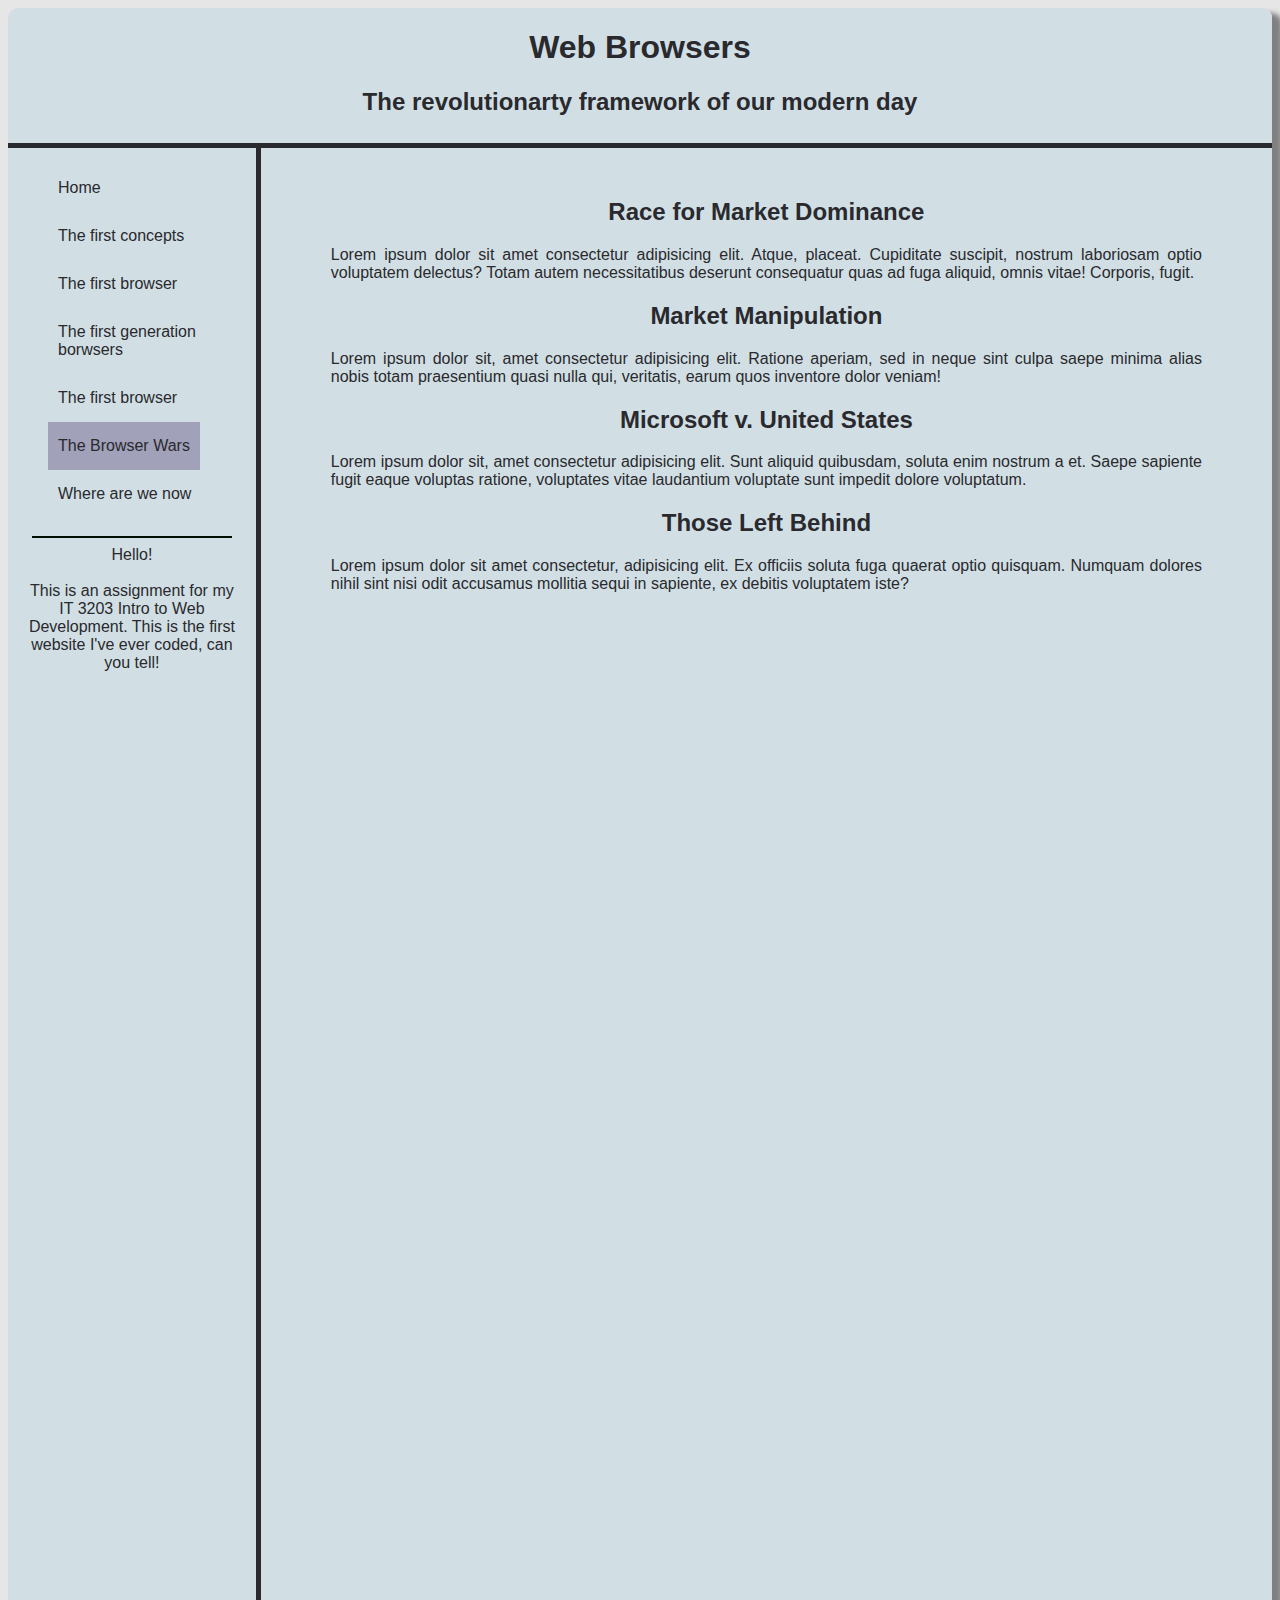
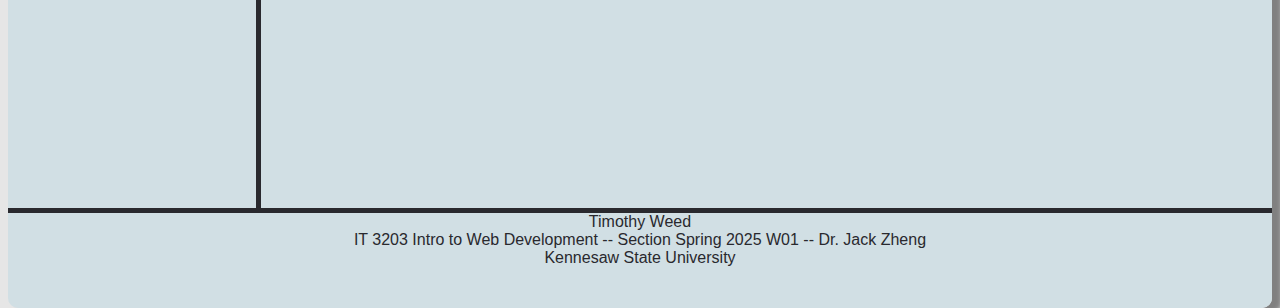
<file: BrowserWars.html>
<!DOCTYPE html>
<html lang="en">
  <head>
    <meta charset="UTF-8" />
    <meta name="viewport" content="width=device-width, initial-scale=1.0" />
    <link rel="stylesheet" type="text/css" href="index.css" />
    <title>Evolutionary Browsing</title>
  </head>
  <body>
    <div class="container">
      <div class="header">
        <h1 class="center title1">Web Browsers</h1>
        <h2 class="center title2">
          The revolutionarty framework of our modern day
        </h2>
      </div>
      <div class="navbar">
        <ul>
          <li><a href="index.html">Home</a></li>
          <li><a href="firstconcepts.html">The first concepts</a></li>
          <li><a href="firstbrowser.html">The first browser</a></li>
          <li><a href="firstgen.html">The first generation borwsers</a></li>
          <li><a href="firstbrowser.html">The first browser</a></li>
          <li>
            <a class="current" href="BrowserWars.html">The Browser Wars</a>
          </li>
          <li><a href="Wherearewenow.html">Where are we now</a></li>
        </ul>
      </div>
      <div class="main">
        <h2>Race for Market Dominance</h2>
        <p>
          Lorem ipsum dolor sit amet consectetur adipisicing elit. Atque,
          placeat. Cupiditate suscipit, nostrum laboriosam optio voluptatem
          delectus? Totam autem necessitatibus deserunt consequatur quas ad fuga
          aliquid, omnis vitae! Corporis, fugit.
        </p>
        <h2>Market Manipulation</h2>
        <p>
          Lorem ipsum dolor sit, amet consectetur adipisicing elit. Ratione
          aperiam, sed in neque sint culpa saepe minima alias nobis totam
          praesentium quasi nulla qui, veritatis, earum quos inventore dolor
          veniam!
        </p>
        <h2>Microsoft v. United States</h2>
        <p>
          Lorem ipsum dolor sit, amet consectetur adipisicing elit. Sunt aliquid
          quibusdam, soluta enim nostrum a et. Saepe sapiente fugit eaque
          voluptas ratione, voluptates vitae laudantium voluptate sunt impedit
          dolore voluptatum.
        </p>
        <h2>Those Left Behind</h2>
        <p>
          Lorem ipsum dolor sit amet consectetur, adipisicing elit. Ex officiis
          soluta fuga quaerat optio quisquam. Numquam dolores nihil sint nisi
          odit accusamus mollitia sequi in sapiente, ex debitis voluptatem iste?
        </p>
      </div>
      <div class="sidebar">
        <hr width="95%;" color="rgb(41, 41, 46)" size="2" />
        Hello! <br /><br />
        This is an assignment for my IT 3203 Intro to Web Development. This is
        the first website I've ever coded, can you tell!
      </div>
      <div class="footer">
        Timothy Weed <br />
        IT 3203 Intro to Web Development -- Section Spring 2025 W01 -- Dr. Jack
        Zheng <br />
        Kennesaw State University
      </div>
    </div>
  </body>
</html>
</file>
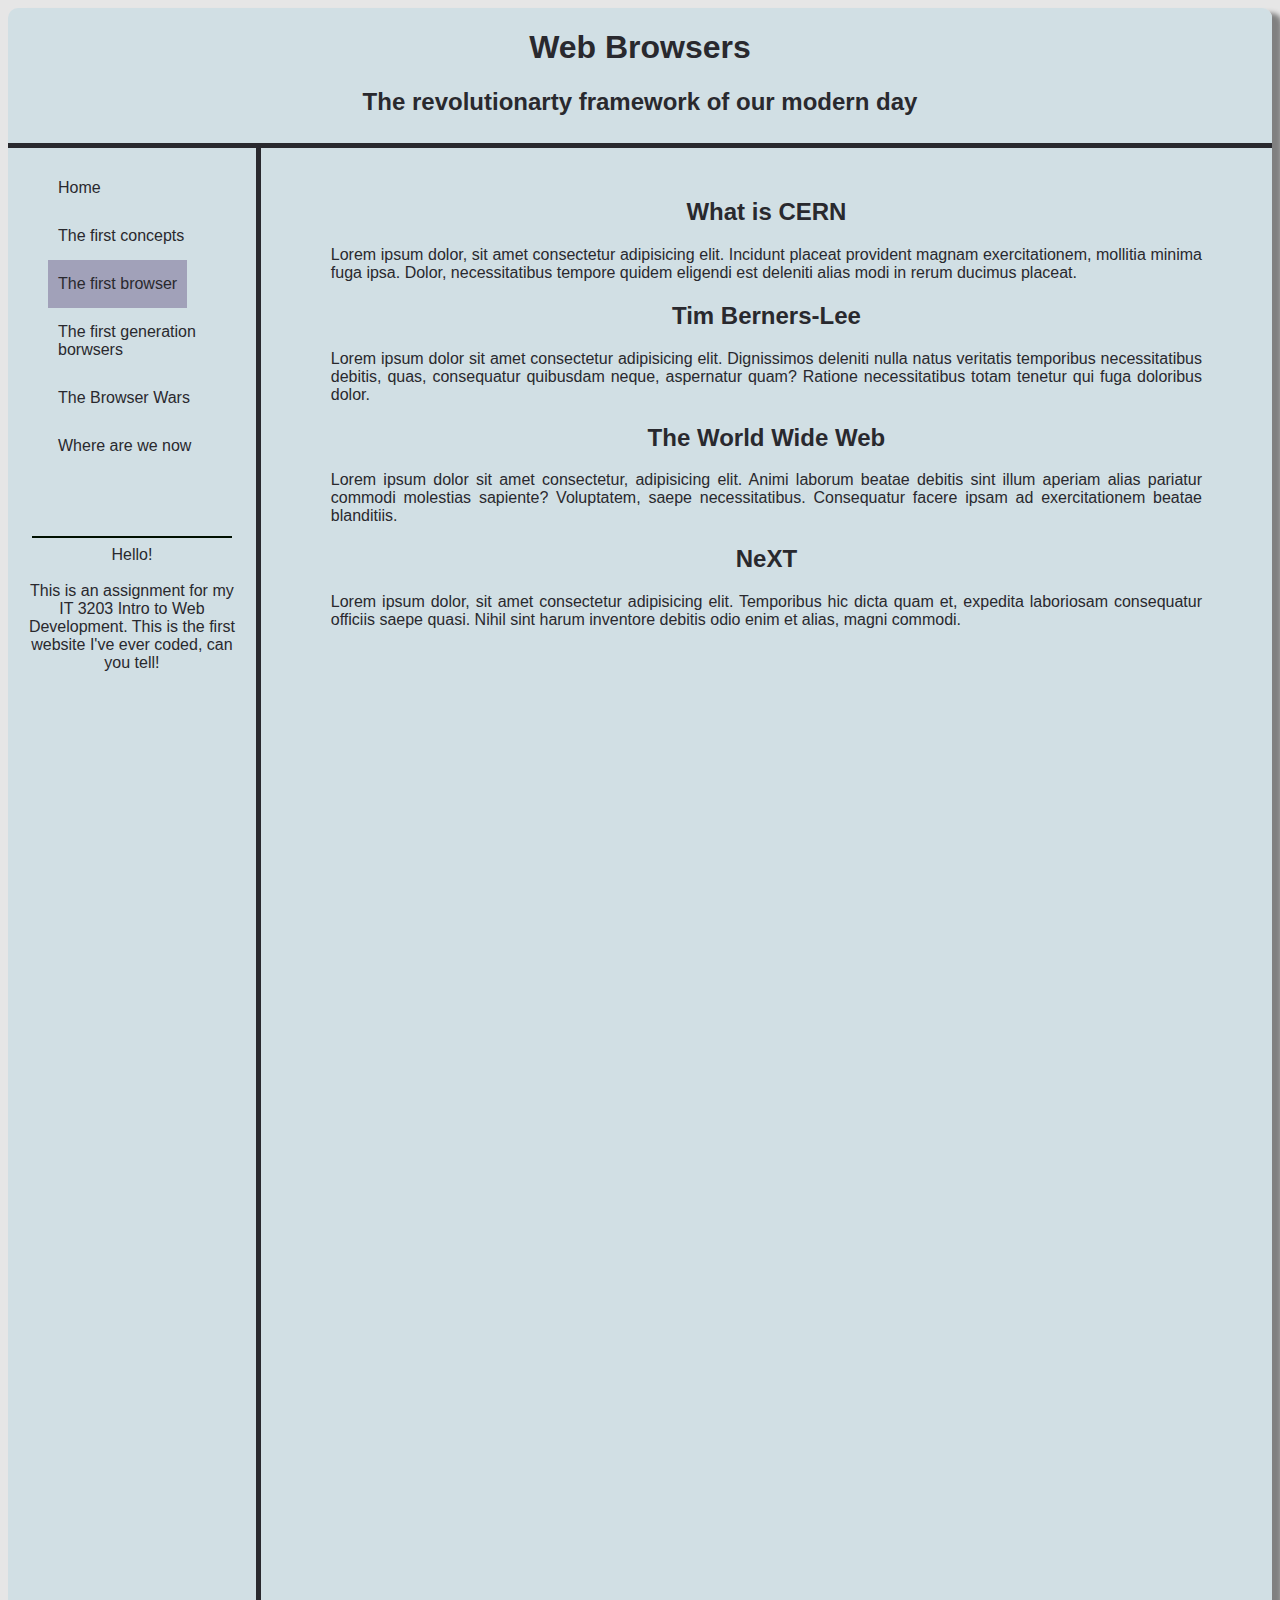
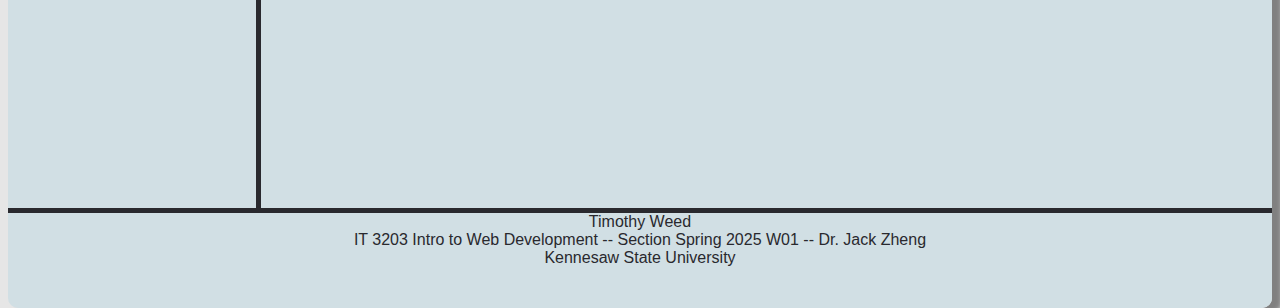
<file: firstbrowser.html>
<!DOCTYPE html>
<html lang="en">
  <head>
    <meta charset="UTF-8" />
    <meta name="viewport" content="width=device-width, initial-scale=1.0" />
    <link rel="stylesheet" type="text/css" href="index.css" />
    <title>Evolutionary Browsing</title>
  </head>
  <body>
    <div class="container">
      <div class="header">
        <h1 class="center title1">Web Browsers</h1>
        <h2 class="center title2">
          The revolutionarty framework of our modern day
        </h2>
      </div>
      <div class="navbar">
        <ul>
          <li><a href="index.html">Home</a></li>
          <li><a href="firstconcepts.html">The first concepts</a></li>
          <li>
            <a class="current" href="firstbrowser.html">The first browser</a>
          </li>
          <li><a href="firstgen.html">The first generation borwsers</a></li>
          <li><a href="BrowserWars.html">The Browser Wars</a></li>
          <li><a href="Wherearewenow.html">Where are we now</a></li>
        </ul>
      </div>
      <div class="main">
        <h2>What is CERN</h2>
        <p>
          Lorem ipsum dolor, sit amet consectetur adipisicing elit. Incidunt
          placeat provident magnam exercitationem, mollitia minima fuga ipsa.
          Dolor, necessitatibus tempore quidem eligendi est deleniti alias modi
          in rerum ducimus placeat.
        </p>
        <h2>Tim Berners-Lee</h2>
        <p>
          Lorem ipsum dolor sit amet consectetur adipisicing elit. Dignissimos
          deleniti nulla natus veritatis temporibus necessitatibus debitis,
          quas, consequatur quibusdam neque, aspernatur quam? Ratione
          necessitatibus totam tenetur qui fuga doloribus dolor.
        </p>
        <h2>The World Wide Web</h2>
        <p>
          Lorem ipsum dolor sit amet consectetur, adipisicing elit. Animi
          laborum beatae debitis sint illum aperiam alias pariatur commodi
          molestias sapiente? Voluptatem, saepe necessitatibus. Consequatur
          facere ipsam ad exercitationem beatae blanditiis.
        </p>
        <h2>NeXT</h2>
        <p>
          Lorem ipsum dolor, sit amet consectetur adipisicing elit. Temporibus
          hic dicta quam et, expedita laboriosam consequatur officiis saepe
          quasi. Nihil sint harum inventore debitis odio enim et alias, magni
          commodi.
        </p>
      </div>
      <div class="sidebar">
        <hr width="95%;" color="rgb(41, 41, 46)" size="2" />
        Hello! <br /><br />
        This is an assignment for my IT 3203 Intro to Web Development. This is
        the first website I've ever coded, can you tell!
      </div>
      <div class="footer">
        Timothy Weed <br />
        IT 3203 Intro to Web Development -- Section Spring 2025 W01 -- Dr. Jack
        Zheng <br />
        Kennesaw State University
      </div>
    </div>
  </body>
</html>
</file>
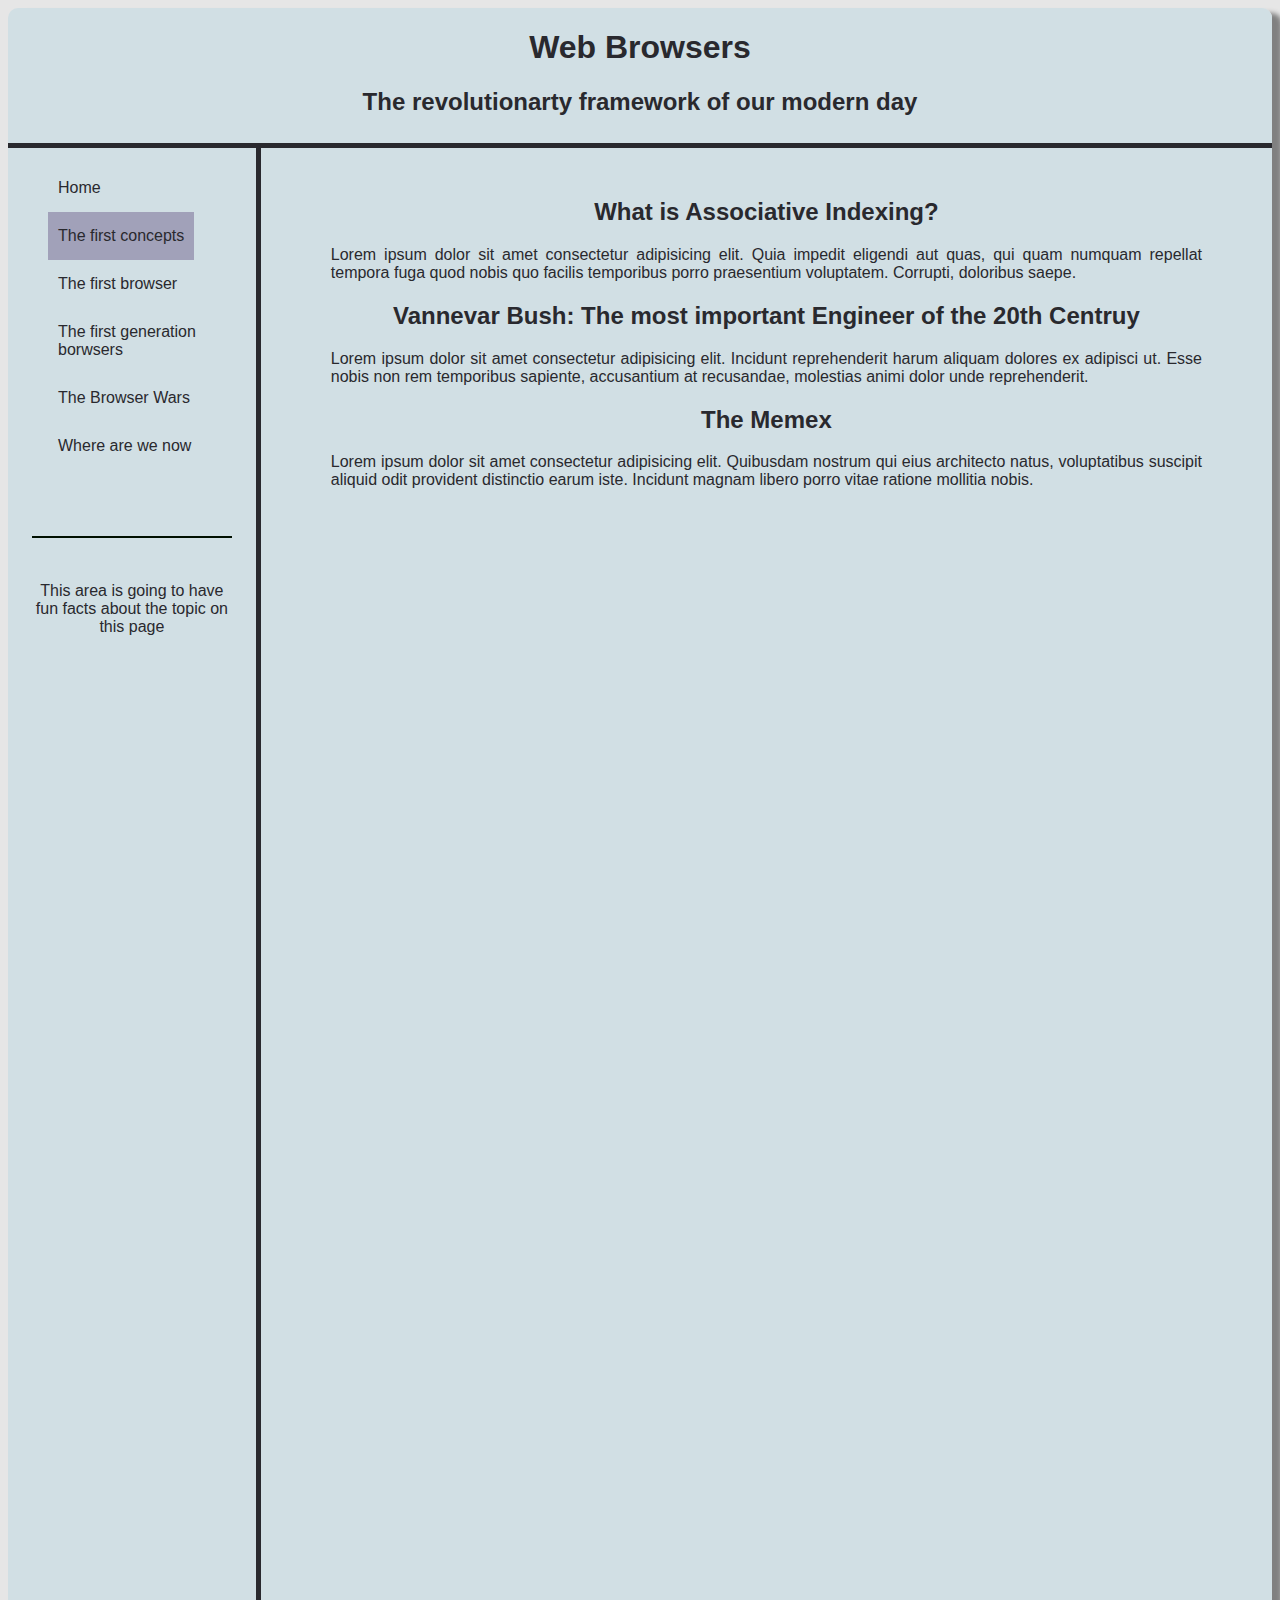
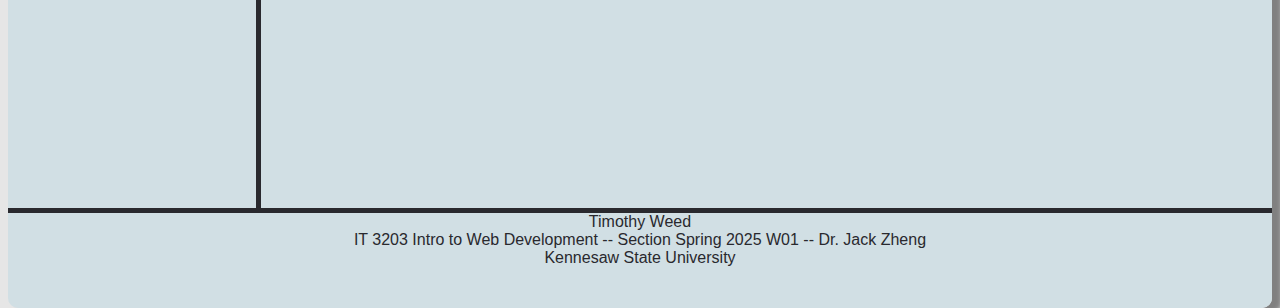
<file: firstconcepts.html>
<!DOCTYPE html>
<html lang="en">
  <head>
    <meta charset="UTF-8" />
    <meta name="viewport" content="width=device-width, initial-scale=1.0" />
    <link rel="stylesheet" type="text/css" href="index.css" />
    <title>Evolutionary Browsing</title>
  </head>
  <body>
    <div class="container">
      <div class="header">
        <h1 class="center title1">Web Browsers</h1>
        <h2 class="center title2">
          The revolutionarty framework of our modern day
        </h2>
      </div>
      <div class="navbar">
        <ul>
          <li><a href="index.html">Home</a></li>
          <li>
            <a class="current" href="firstconcepts.html">The first concepts</a>
          </li>
          <li><a href="firstbrowser.html">The first browser</a></li>
          <li><a href="firstgen.html">The first generation borwsers</a></li>
          <li><a href="BrowserWars.html">The Browser Wars</a></li>
          <li><a href="Wherearewenow.html">Where are we now</a></li>
        </ul>
      </div>
      <div class="main">
        <h2>What is Associative Indexing?</h2>
        <p>
          Lorem ipsum dolor sit amet consectetur adipisicing elit. Quia impedit
          eligendi aut quas, qui quam numquam repellat tempora fuga quod nobis
          quo facilis temporibus porro praesentium voluptatem. Corrupti,
          doloribus saepe.
        </p>
        <h2>Vannevar Bush: The most important Engineer of the 20th Centruy</h2>
        <p>
          Lorem ipsum dolor sit amet consectetur adipisicing elit. Incidunt
          reprehenderit harum aliquam dolores ex adipisci ut. Esse nobis non rem
          temporibus sapiente, accusantium at recusandae, molestias animi dolor
          unde reprehenderit.
        </p>
        <h2>The Memex</h2>
        <p>
          Lorem ipsum dolor sit amet consectetur adipisicing elit. Quibusdam
          nostrum qui eius architecto natus, voluptatibus suscipit aliquid odit
          provident distinctio earum iste. Incidunt magnam libero porro vitae
          ratione mollitia nobis.
        </p>
      </div>
      <div class="sidebar">
        <hr width="95%;" color="rgb(41, 41, 46)" size="2" />
        <br /><br />
        This area is going to have fun facts about the topic on this page
      </div>
      <div class="footer">
        Timothy Weed <br />
        IT 3203 Intro to Web Development -- Section Spring 2025 W01 -- Dr. Jack
        Zheng <br />
        Kennesaw State University
      </div>
    </div>
  </body>
</html>
</file>
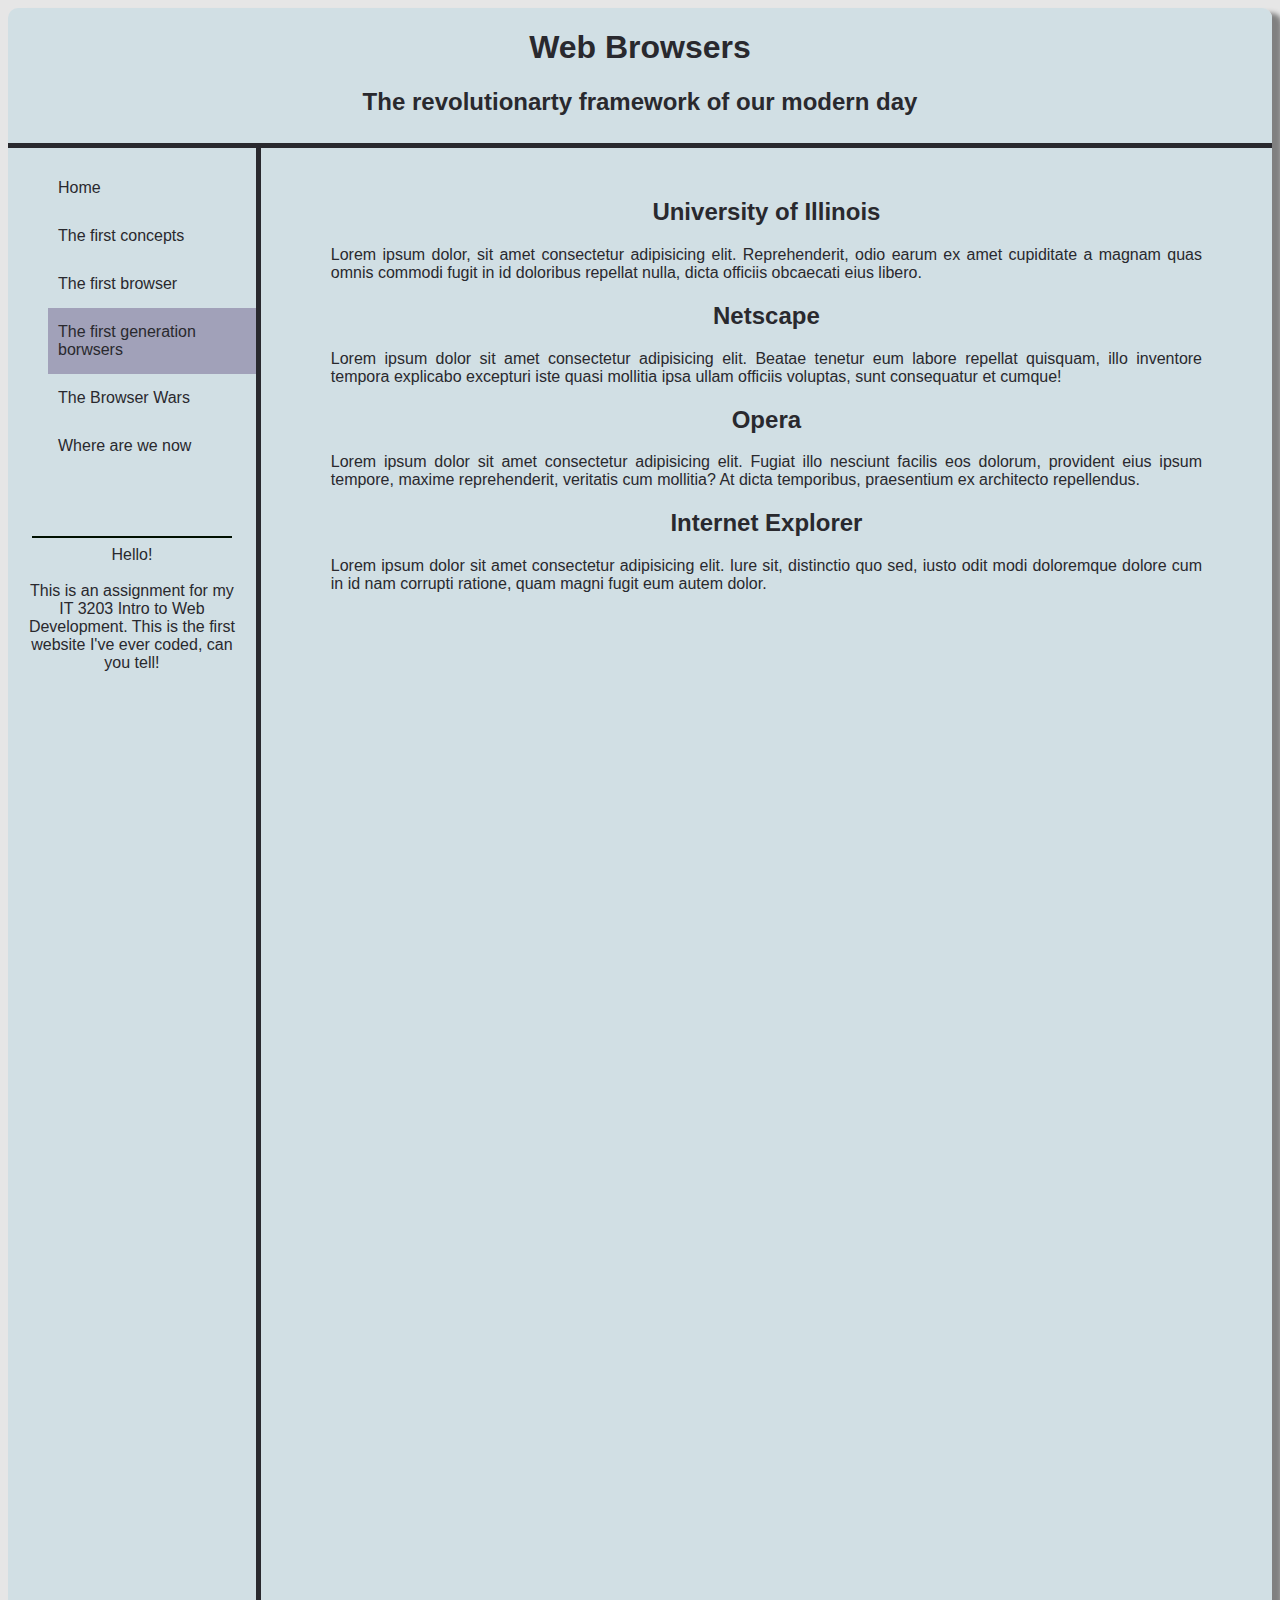
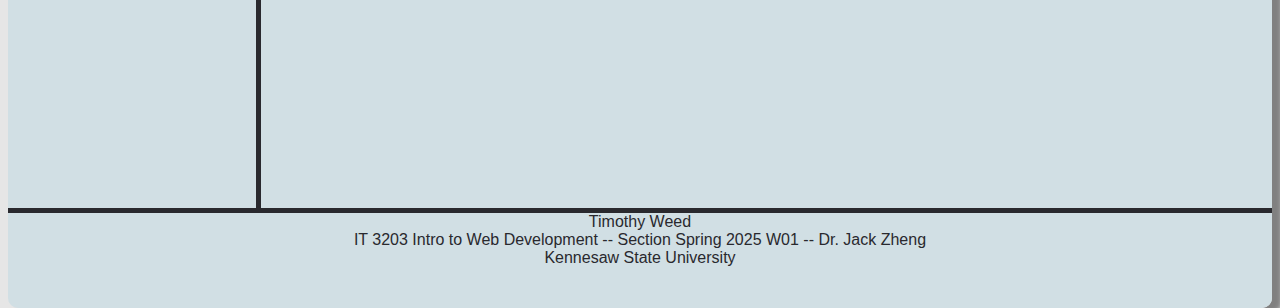
<file: firstgen.html>
<!DOCTYPE html>
<html lang="en">
  <head>
    <meta charset="UTF-8" />
    <meta name="viewport" content="width=device-width, initial-scale=1.0" />
    <link rel="stylesheet" type="text/css" href="index.css" />
    <title>Evolutionary Browsing</title>
  </head>
  <body>
    <div class="container">
      <div class="header">
        <h1 class="center title1">Web Browsers</h1>
        <h2 class="center title2">
          The revolutionarty framework of our modern day
        </h2>
      </div>
      <div class="navbar">
        <ul>
          <li><a href="index.html">Home</a></li>
          <li><a href="firstconcepts.html">The first concepts</a></li>
          <li><a href="firstbrowser.html">The first browser</a></li>
          <li>
            <a class="current" href="firstgen.html"
              >The first generation borwsers</a
            >
          </li>
          <li><a href="BrowserWars.html">The Browser Wars</a></li>
          <li><a href="Wherearewenow.html">Where are we now</a></li>
        </ul>
      </div>
      <div class="main">
        <h2>University of Illinois</h2>
        <p>
          Lorem ipsum dolor, sit amet consectetur adipisicing elit.
          Reprehenderit, odio earum ex amet cupiditate a magnam quas omnis
          commodi fugit in id doloribus repellat nulla, dicta officiis obcaecati
          eius libero.
        </p>
        <h2>Netscape</h2>
        <p>
          Lorem ipsum dolor sit amet consectetur adipisicing elit. Beatae
          tenetur eum labore repellat quisquam, illo inventore tempora explicabo
          excepturi iste quasi mollitia ipsa ullam officiis voluptas, sunt
          consequatur et cumque!
        </p>
        <h2>Opera</h2>
        <p>
          Lorem ipsum dolor sit amet consectetur adipisicing elit. Fugiat illo
          nesciunt facilis eos dolorum, provident eius ipsum tempore, maxime
          reprehenderit, veritatis cum mollitia? At dicta temporibus,
          praesentium ex architecto repellendus.
        </p>
        <h2>Internet Explorer</h2>
        <p>
          Lorem ipsum dolor sit amet consectetur adipisicing elit. Iure sit,
          distinctio quo sed, iusto odit modi doloremque dolore cum in id nam
          corrupti ratione, quam magni fugit eum autem dolor.
        </p>
      </div>
      <div class="sidebar">
        <hr width="95%;" color="rgb(41, 41, 46)" size="2" />
        Hello! <br /><br />
        This is an assignment for my IT 3203 Intro to Web Development. This is
        the first website I've ever coded, can you tell!
      </div>
      <div class="footer">
        Timothy Weed <br />
        IT 3203 Intro to Web Development -- Section Spring 2025 W01 -- Dr. Jack
        Zheng <br />
        Kennesaw State University
      </div>
    </div>
  </body>
</html>
</file>
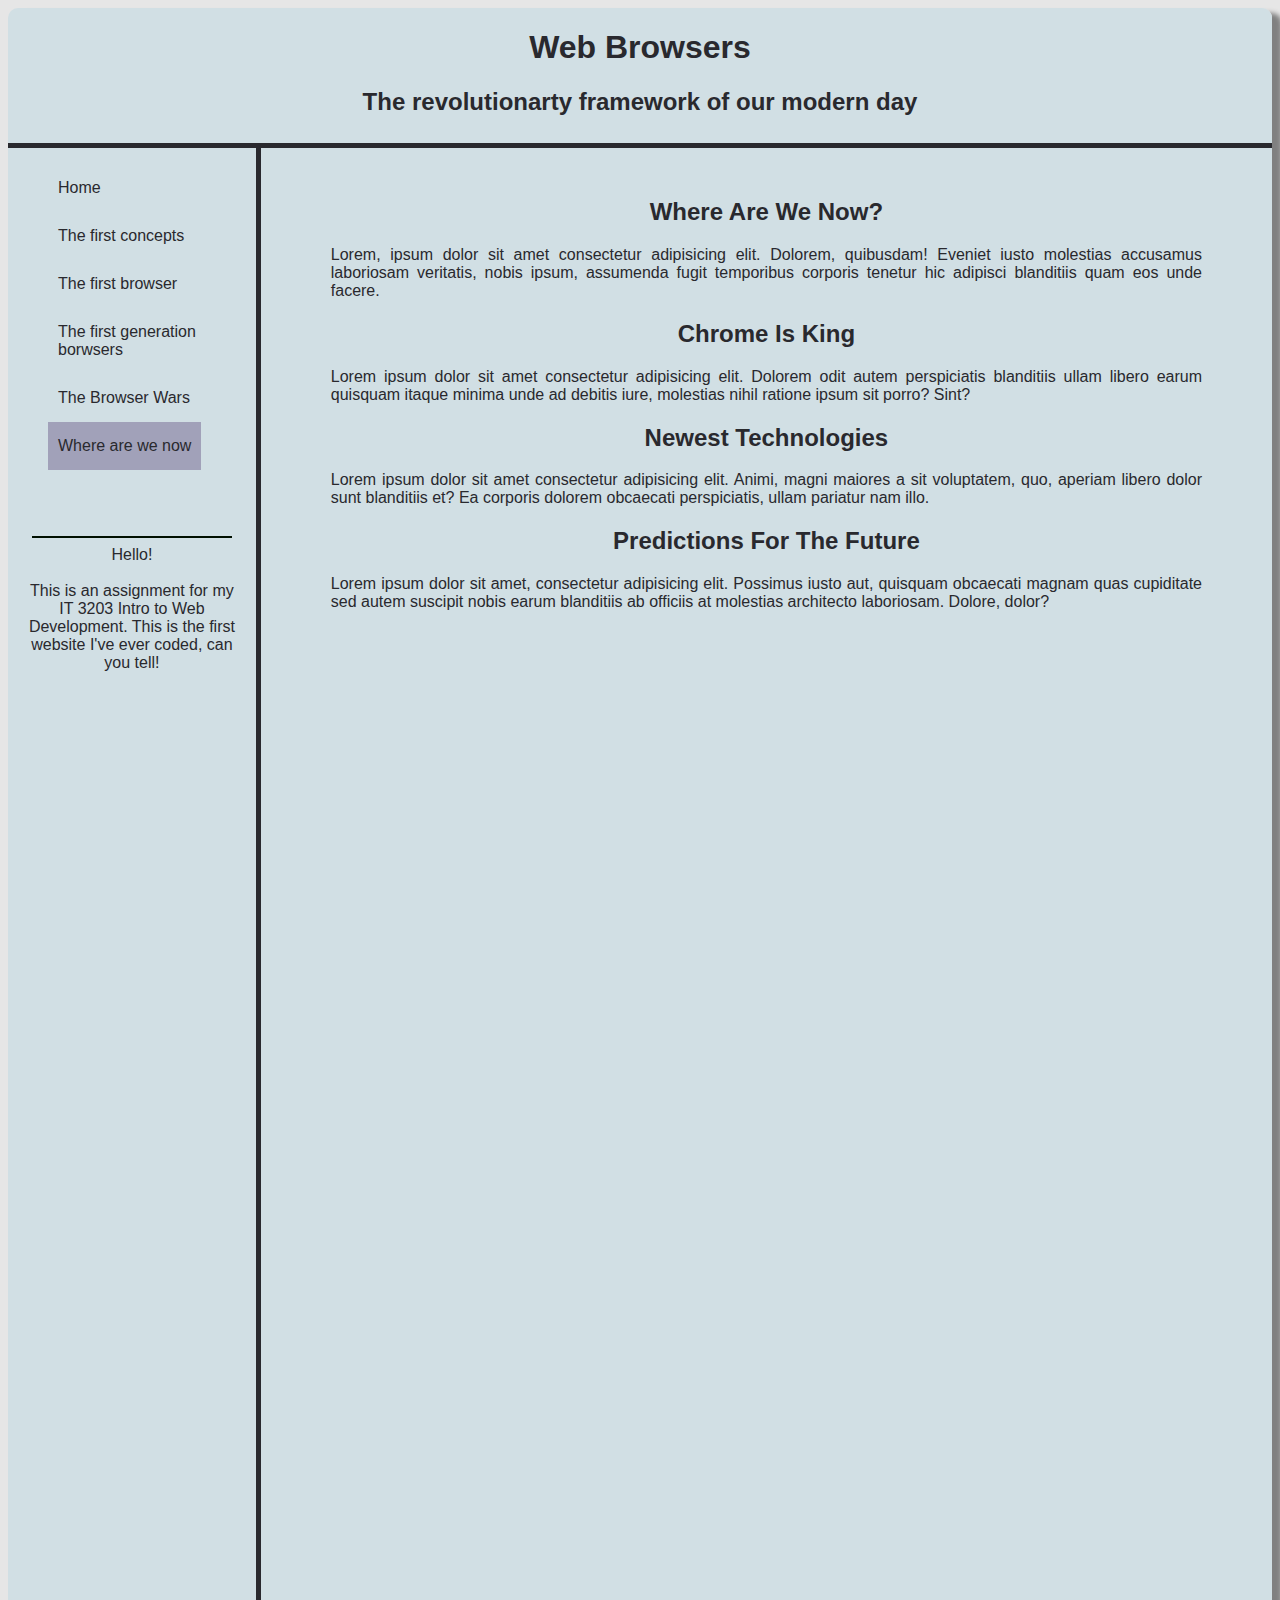
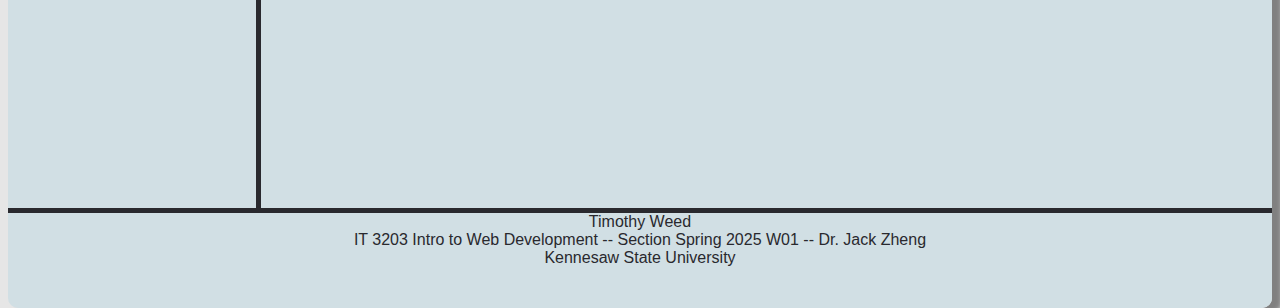
<file: Wherearewenow.html>
<!DOCTYPE html>
<html lang="en">
  <head>
    <meta charset="UTF-8" />
    <meta name="viewport" content="width=device-width, initial-scale=1.0" />
    <link rel="stylesheet" type="text/css" href="index.css" />
    <title>Evolutionary Browsing</title>
  </head>
  <body>
    <div class="container">
      <div class="header">
        <h1 class="center title1">Web Browsers</h1>
        <h2 class="center title2">
          The revolutionarty framework of our modern day
        </h2>
      </div>
      <div class="navbar">
        <ul>
          <li><a href="index.html">Home</a></li>
          <li><a href="firstconcepts.html">The first concepts</a></li>
          <li><a href="firstbrowser.html">The first browser</a></li>
          <li><a href="firstgen.html">The first generation borwsers</a></li>
          <li><a href="BrowserWars.html">The Browser Wars</a></li>
          <li>
            <a class="current" href="Wherearewenow.html">Where are we now</a>
          </li>
        </ul>
      </div>
      <div class="main">
        <h2>Where Are We Now?</h2>
        <p>
          Lorem, ipsum dolor sit amet consectetur adipisicing elit. Dolorem,
          quibusdam! Eveniet iusto molestias accusamus laboriosam veritatis,
          nobis ipsum, assumenda fugit temporibus corporis tenetur hic adipisci
          blanditiis quam eos unde facere.
        </p>
        <h2>Chrome Is King</h2>
        <p>
          Lorem ipsum dolor sit amet consectetur adipisicing elit. Dolorem odit
          autem perspiciatis blanditiis ullam libero earum quisquam itaque
          minima unde ad debitis iure, molestias nihil ratione ipsum sit porro?
          Sint?
        </p>
        <h2>Newest Technologies</h2>
        <p>
          Lorem ipsum dolor sit amet consectetur adipisicing elit. Animi, magni
          maiores a sit voluptatem, quo, aperiam libero dolor sunt blanditiis
          et? Ea corporis dolorem obcaecati perspiciatis, ullam pariatur nam
          illo.
        </p>
        <h2>Predictions For The Future</h2>
        <p>
          Lorem ipsum dolor sit amet, consectetur adipisicing elit. Possimus
          iusto aut, quisquam obcaecati magnam quas cupiditate sed autem
          suscipit nobis earum blanditiis ab officiis at molestias architecto
          laboriosam. Dolore, dolor?
        </p>
      </div>
      <div class="sidebar">
        <hr width="95%;" color="rgb(41, 41, 46)" size="2" />
        Hello! <br /><br />
        This is an assignment for my IT 3203 Intro to Web Development. This is
        the first website I've ever coded, can you tell!
      </div>
      <div class="footer">
        Timothy Weed <br />
        IT 3203 Intro to Web Development -- Section Spring 2025 W01 -- Dr. Jack
        Zheng <br />
        Kennesaw State University
      </div>
    </div>
  </body>
</html>
</file>
<file: index.css>
/*Name Tags*/
html{
    background-color: #e6e6e6;
    height: 100%;
} /* for background color*/
h2 {
    text-align: center;
} /*content in mainsection is justified*/
/*ID Tags*/
#intextpic {
    max-height: 200px;
    border-radius: 5px;
    box-shadow: 5px 5px 5px grey;
}
#home {
    padding-right: 210px;
}
/*Class Tags*/
.container {
    font-family:Arial, Helvetica, sans-serif;
    display: grid;
    grid-template-columns: repeat(5, 1fr);
    grid-template-rows: 140px 360px 1300px 100px;
    max-width: 1500px;
    margin: 0 auto;
    text-align: center;
    border-radius: 10px;
    box-shadow: 10px 5px 5px grey;
    position: relative;
}
.container div {
    background: #d1dfe4;
    color: rgb(41, 41, 46);
}
.header {
    grid-column: 1 / 6;
    border-top-left-radius: 10px;
    border-top-right-radius: 10px;
    border-bottom: thick solid rgb(41, 41, 46);
}
.navbar {
    grid-column: 1 / 2;
    grid-row: 2 / 3;
    text-align: left;
    padding: 0;
    margin-top: 0;
    border-right: thick solid rgb(41, 41, 46);
}
.navbar ul{
    list-style-type: none;
} /*remove bullets*/
.navbar a{
    color: rgb(41, 41, 46);
    text-decoration: none;
    border: none;
    display: inline-block;
    font-size: 16px;
    text-align: left;
    padding: 15px 10px;
}
.navbar a:hover{
    background-color: rgb(161, 161, 185);
    padding-right: 140px;
} /*make nav choice enlarge when hover*/
.current{
    background-color: rgb(161, 161, 185);
} /*keep current page highlighted*/
.main {
    grid-column: 2 / 6;
    grid-row: 2 / 4;
    padding: 30px;
    padding-left: 70px;
    padding-right: 70px;
    text-align: justify;
}
.fleft {
    float: left;
    margin-right: 25px;
    margin-top: 10px;
    margin-bottom: 10px;

} /*float left and curver borders of imgs*/
.fright {
    float: right;
    margin-left: 25px;
    margin-top: 10px;
    margin-bottom: 10px;
}/*float right and curver borders of imgs*/
.sidebar {
    grid-column: 1 / 2;
    grid-row: 3 / 4;
    padding-top: 30px;
    border-right: thick solid rgb(41, 41, 46);
    padding: 20px;
}
.footer {
    grid-column: 1 / 6;
    grid-row: 4 / 5;
    border-bottom-left-radius: 10px;
    border-bottom-right-radius: 10px;
    border-top: thick solid rgb(41, 41, 46);
}
</file>
